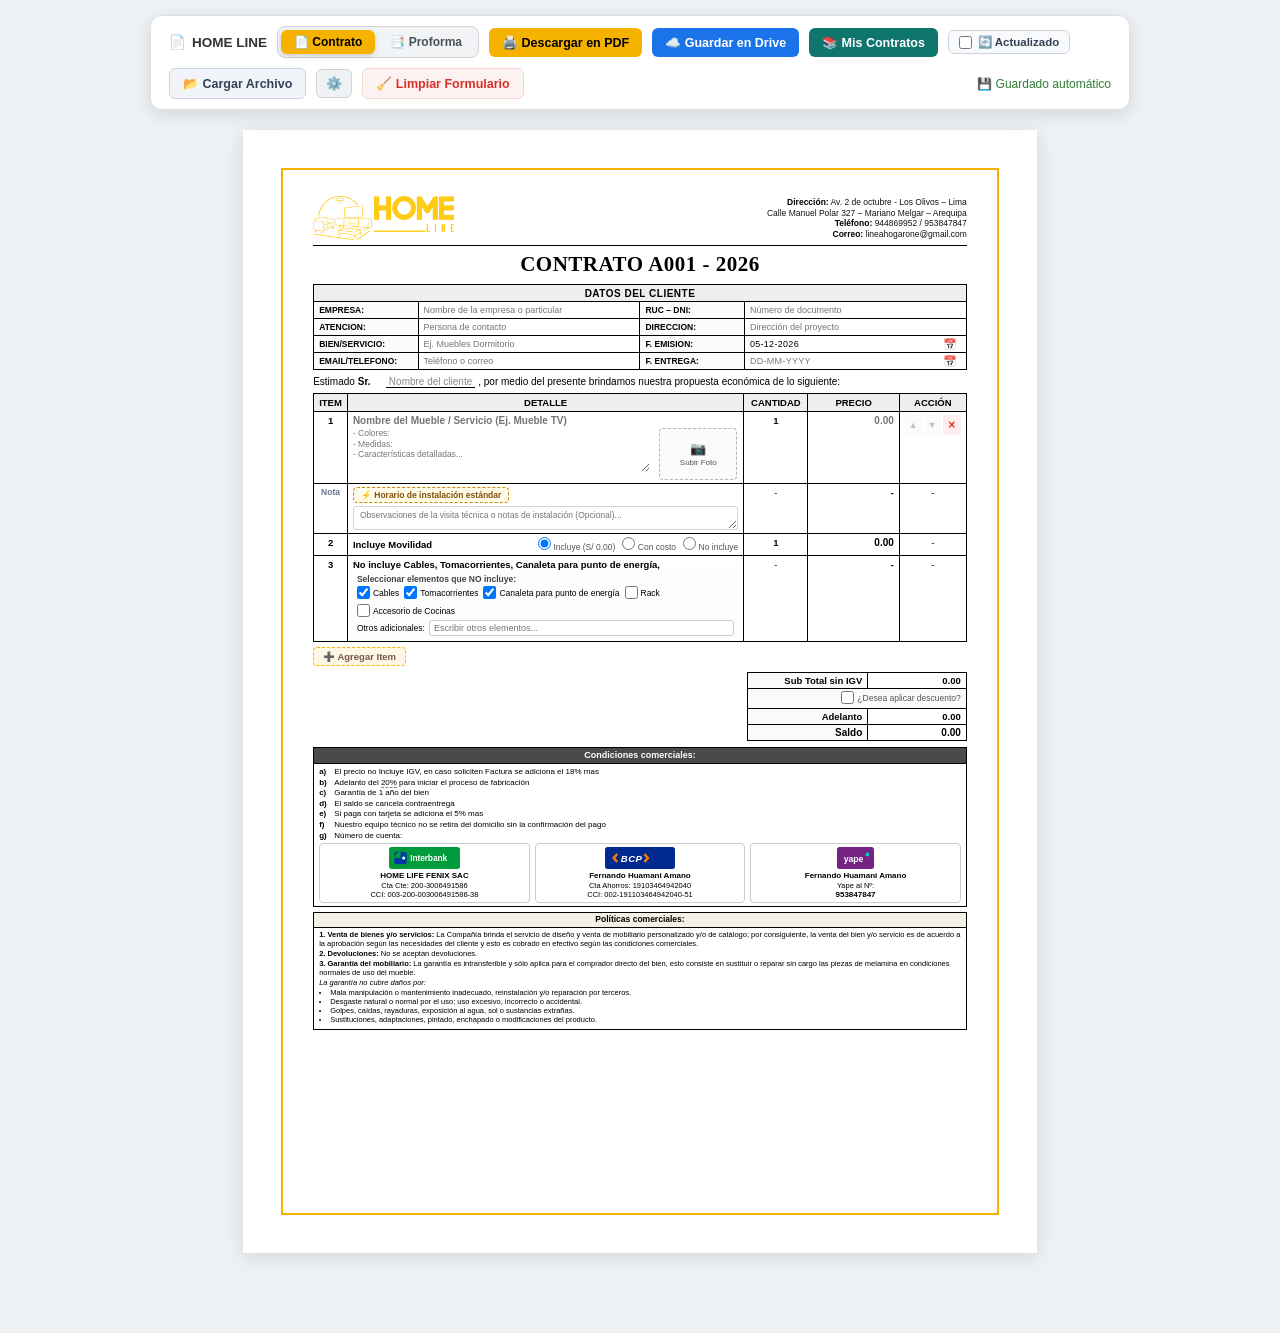
<file: index.html>
<!DOCTYPE html>
<html lang="es">
<head>
  <meta charset="UTF-8">
  <meta name="viewport" content="width=device-width, initial-scale=1.0">
  <meta name="format-detection" content="telephone=no, date=no, address=no, email=no">
  <meta http-equiv="Cache-Control" content="no-cache, no-store, must-revalidate">
  <meta http-equiv="Pragma" content="no-cache">
  <meta http-equiv="Expires" content="0">
  <title>Contrato / Proforma Comercial - HOME LINE</title>
  <link rel="stylesheet" href="styles.css?v=2.2">
</head>
<body>

  <!-- Marco amarillo que se imprime automáticamente en CADA hoja A4 a 1cm del borde -->
  <div class="print-page-border"></div>

  <!-- ==========================================================
       BARRA DE HERRAMIENTAS SUPERIOR FLOTANTE (NO SE IMPRIME)
       ========================================================== -->
  <header class="toolbar-container no-print">
    <div class="toolbar-title">
      <span>📄</span>
      <span>HOME LINE</span>
    </div>

    <!-- Selector Contrato vs Proforma -->
    <div class="segmented-selector" title="Selecciona si el documento es un Contrato numerado o una Proforma estándar">
      <button type="button" class="segment-btn active" id="btnTypeContrato">📄 Contrato</button>
      <button type="button" class="segment-btn" id="btnTypeProforma">📑 Proforma</button>
    </div>

    <!-- Botón Descargar en PDF Local -->
    <button type="button" class="btn-tool btn-primary" id="btnPrintPdf" title="Descargar o imprimir documento en PDF en tamaño A4">
      <span>🖨️ Descargar en PDF</span>
    </button>

    <!-- Botón Guardar en Google Drive de la Empresa -->
    <button type="button" class="btn-tool btn-cloud" id="btnSaveDrive" title="Guardar automáticamente el PDF en la cuenta de Google Drive de la empresa">
      <span>☁️ Guardar en Drive</span>
    </button>

    <!-- Botón Historial de Contratos en la Nube -->
    <button type="button" class="btn-tool btn-history" id="btnHistoryContracts" title="Ver y reabrir contratos guardados en Google Drive por todo el equipo">
      <span>📚 Mis Contratos</span>
    </button>

    <!-- Interruptor de Contrato Actualizado -->
    <label class="contract-updated-wrap" id="lblContractUpdated" title="Marca si este documento es una actualización o modificación de un contrato previo">
      <input type="checkbox" id="chkContractUpdated">
      <span>🔄 Actualizado</span>
    </label>

    <!-- Botón Cargar Archivo de Respaldo -->
    <button type="button" class="btn-tool" id="btnUploadContract" style="background: #f1f5f9; color: #334155; border: 1px solid #cbd5e1;" title="Cargar contrato desde archivo .json de tu computadora">
      <span>📂 Cargar Archivo</span>
    </button>
    <input type="file" id="inputUploadContract" accept=".json" style="display: none;">

    <!-- Configuración del Webhook de Drive -->
    <button type="button" class="btn-gear" id="btnConfigDrive" title="Configurar enlace de Google Drive">
      <span>⚙️</span>
    </button>

    <!-- Botón Limpiar Formulario -->
    <button type="button" class="btn-tool btn-danger" id="btnClearContract" title="Limpiar formulario para un nuevo documento">
      <span>🧹 Limpiar Formulario</span>
    </button>

    <div class="save-status" id="saveIndicator">
      <span>💾 Guardado automático</span>
    </div>
  </header>

  <!-- ==========================================================
       CONTENEDOR DEL DOCUMENTO (FLUJO NATURAL ESTILO WORD)
       ========================================================== -->
  <main class="contract-container">

    <article class="contract-page" id="printableContractArea">
      <div class="contract-frame">

        <!-- Tabla envolvente para que el encabezado se repita automáticamente en cada página impresa -->
        <table class="doc-page-wrapper">
          <thead>
            <tr>
              <th>
                <!-- Encabezado corporativo (Logo y Sedes Lima / Arequipa) -->
                <header class="page-header">
                  <div class="header-logo-container">
                    <img src="[data-uri]" alt="Home Line" class="header-logo-img">
                  </div>
                  <div class="header-contact">
                    <p><strong>Dirección:</strong> <a href="https://www.google.com/maps/search/?api=1&query=Av.+2+de+octubre+-+Los+Olivos+-+Lima" target="_blank" rel="noopener noreferrer" class="clean-link" title="Ver en Google Maps">Av. 2 de octubre - Los Olivos – Lima</a></p>
                    <p><a href="https://www.google.com/maps/search/?api=1&query=Calle+Manuel+Polar+327+-+Mariano+Melgar+-+Arequipa" target="_blank" rel="noopener noreferrer" class="clean-link" title="Ver en Google Maps">Calle Manuel Polar 327 – Mariano Melgar – Arequipa</a></p>
                    <p><strong>Teléfono:</strong> <a href="tel:944869952" class="clean-link" title="Llamar a este número">944869952</a> / <a href="tel:953847847" class="clean-link" title="Llamar a este número">953847847</a></p>
                    <p><strong>Correo:</strong> <a href="mailto:lineahogarone@gmail.com" class="clean-link" title="Enviar correo">lineahogarone@gmail.com</a></p>
                  </div>
                </header>
              </th>
            </tr>
          </thead>
          <tbody>
            <tr>
              <td>

                <!-- Título Principal (Times New Roman Bold) -->
                <section class="contract-title-wrap">
                  <input type="text" id="contractTitle" class="contract-title-input" value="CONTRATO A001 - 2026" placeholder="TÍTULO DEL DOCUMENTO">
                </section>

                <!-- Tabla Datos del Cliente -->
                <table class="client-data-table">
                  <thead>
                    <tr>
                      <th colspan="4">DATOS DEL CLIENTE</th>
                    </tr>
                  </thead>
                  <tbody>
                    <tr>
                      <td class="cell-lbl">EMPRESA:</td>
                      <td class="cell-val"><input type="text" id="clientCompany" class="client-input" placeholder="Nombre de la empresa o particular"></td>
                      <td class="cell-lbl">RUC – DNI:</td>
                      <td class="cell-val"><input type="text" id="clientDoc" class="client-input" placeholder="Número de documento"></td>
                    </tr>
                    <tr>
                      <td class="cell-lbl">ATENCION:</td>
                      <td class="cell-val"><input type="text" id="clientAttention" class="client-input" placeholder="Persona de contacto"></td>
                      <td class="cell-lbl">DIRECCION:</td>
                      <td class="cell-val"><input type="text" id="clientAddress" class="client-input" placeholder="Dirección del proyecto"></td>
                    </tr>
                    <tr>
                      <td class="cell-lbl">BIEN/SERVICIO:</td>
                      <td class="cell-val"><input type="text" id="clientService" class="client-input" placeholder="Ej. Muebles Dormitorio"></td>
                      <td class="cell-lbl">F. EMISION:</td>
                      <td class="cell-val">
                        <div class="date-field-container">
                          <input type="text" id="clientIssueDate" class="client-input date-mask-input" placeholder="DD-MM-YYYY" maxlength="10" title="Fecha de emisión en formato DD-MM-YYYY (ej. 03-08-2026)">
                          <input type="date" id="pickerIssueDate" class="date-picker-hidden" tabindex="-1">
                          <button type="button" class="btn-picker-trigger" id="btnPickIssueDate" title="Elegir fecha del calendario">📅</button>
                        </div>
                      </td>
                    </tr>
                    <tr>
                      <td class="cell-lbl">EMAIL/TELEFONO:</td>
                      <td class="cell-val"><input type="text" id="clientContact" class="client-input" placeholder="Teléfono o correo"></td>
                      <td class="cell-lbl">F. ENTREGA:</td>
                      <td class="cell-val">
                        <div class="date-field-container">
                          <input type="text" id="clientDeliveryDate" class="client-input date-mask-input" placeholder="DD-MM-YYYY" maxlength="10" title="Fecha de entrega en formato DD-MM-YYYY (ej. 03-08-2026)">
                          <input type="date" id="pickerDeliveryDate" class="date-picker-hidden" tabindex="-1">
                          <button type="button" class="btn-picker-trigger" id="btnPickDeliveryDate" title="Elegir fecha del calendario">📅</button>
                        </div>
                      </td>
                    </tr>
                  </tbody>
                </table>

                <!-- Saludo Inicial (Sin flecha en Sr. y espacio dependiente del nombre) -->
                <section class="greeting-section">
                  <span>Estimado</span>
                  <select id="greetingTitle" class="greeting-select">
                    <option value="Sr.">Sr.</option>
                    <option value="Sra.">Sra.</option>
                    <option value="Srta.">Srta.</option>
                    <option value="Sres.">Sres.</option>
                  </select>
                  <span id="greetingName" class="greeting-name-editable" contenteditable="true" role="textbox" data-placeholder="Nombre del cliente" title="Haz clic para escribir el nombre"></span>
                  <span class="greeting-text">, por medio del presente brindamos nuestra propuesta económica de lo siguiente:</span>
                </section>

                <!-- Tabla de Items (Encabezado Gris, Filas Blancas) -->
                <table class="items-table" id="itemsTable">
                  <thead>
                    <tr>
                      <th class="col-item">ITEM</th>
                      <th class="col-detalle">DETALLE</th>
                      <th class="col-cantidad">CANTIDAD</th>
                      <th class="col-precio">PRECIO</th>
                      <th class="col-actions no-print">ACCIÓN</th>
                    </tr>
                  </thead>
                  <tbody id="tbodyItems">
                    <!-- Items dinámicos con foto al costado derecho y botones subir/bajar -->
                  </tbody>

                  <!-- Filas Especiales Finales: Nota Técnica, Movilidad y No Incluye -->
                  <tbody id="tbodySpecialItems">
                    <!-- Fila de Anotaciones / Horario de Instalación (Sin número de item) -->
                    <tr id="rowNotaTecnica" class="row-nota-tecnica">
                      <td class="col-item col-item-nota" style="font-size: 8.5px; color: #64748b; font-weight: bold;">Nota</td>
                      <td class="col-detalle">
                        <div class="nota-tecnica-box">
                          <div class="nota-tecnica-toolbar no-print">
                            <button type="button" class="btn-insert-horario" id="btnInsertHorarioInstalacion" title="Insertar texto sugerido de horario de instalación">
                              ⚡ Horario de instalación estándar
                            </button>
                            <button type="button" class="btn-clear-nota" id="btnClearNotaTecnica" title="Borrar nota" style="display: none;">
                              ✕ Borrar nota
                            </button>
                          </div>
                          <textarea id="textNotaTecnica" class="input-nota-tecnica" placeholder="Observaciones de la visita técnica o notas de instalación (Opcional)..." rows="1"></textarea>
                        </div>
                      </td>
                      <td class="col-cantidad">-</td>
                      <td class="col-precio">-</td>
                      <td class="col-actions no-print">-</td>
                    </tr>

                    <!-- Penúltimo Item: Movilidad -->
                    <tr id="rowMovilidad">
                      <td class="col-item" id="numMovilidad">2</td>
                      <td class="col-detalle">
                        <div style="display: flex; align-items: center; justify-content: space-between; flex-wrap: wrap; gap: 4px;">
                          <strong id="labelMovilidad">Incluye Movilidad</strong>
                          <div class="no-print" style="font-size: 8.5px; color: #555;">
                            <label><input type="radio" name="optMovilidad" value="incluye" checked> Incluye (S/ 0.00)</label> &nbsp;
                            <label><input type="radio" name="optMovilidad" value="costo"> Con costo</label> &nbsp;
                            <label><input type="radio" name="optMovilidad" value="no_incluye"> No incluye</label>
                          </div>
                        </div>
                      </td>
                      <td class="col-cantidad">
                        <input type="text" id="qtyMovilidad" class="item-qty-input" value="1">
                      </td>
                      <td class="col-precio">
                        <input type="text" id="priceMovilidad" class="item-price-input" value="0.00">
                      </td>
                      <td class="col-actions no-print">-</td>
                    </tr>

                    <!-- Último Item: No Incluye -->
                    <tr id="rowNoIncluye">
                      <td class="col-item" id="numNoIncluye">3</td>
                      <td class="col-detalle">
                        <div>
                          <strong id="textNoIncluye">No incluye Cables, Tomacorrientes, Canaleta para punto de energía,</strong>
                          <div class="special-item-options no-print">
                            <div style="font-weight: bold; margin-bottom: 2px; color: #444;">Seleccionar elementos que NO incluye:</div>
                            <div class="checkbox-group">
                              <label class="checkbox-label"><input type="checkbox" class="chk-no-inc" value="Cables" checked> Cables</label>
                              <label class="checkbox-label"><input type="checkbox" class="chk-no-inc" value="Tomacorrientes" checked> Tomacorrientes</label>
                              <label class="checkbox-label"><input type="checkbox" class="chk-no-inc" value="Canaleta para punto de energía" checked> Canaleta para punto de energía</label>
                              <label class="checkbox-label"><input type="checkbox" class="chk-no-inc" value="Rack"> Rack</label>
                              <label class="checkbox-label"><input type="checkbox" class="chk-no-inc" value="Accesorio de Cocinas"> Accesorio de Cocinas</label>
                            </div>
                            <div style="margin-top: 3px; display: flex; align-items: center; gap: 4px;">
                              <span style="font-size: 8.5px;">Otros adicionales:</span>
                              <input type="text" id="inputNoIncluyeExtra" placeholder="Escribir otros elementos..." style="font-size: 9px; padding: 2px 4px; border: 1px solid #ccc; border-radius: 3px; flex: 1;">
                            </div>
                          </div>
                        </div>
                      </td>
                      <td class="col-cantidad">-</td>
                      <td class="col-precio">-</td>
                      <td class="col-actions no-print">-</td>
                    </tr>
                  </tbody>
                </table>

                <!-- Botón Agregar Item -->
                <div class="add-item-row no-print">
                  <button type="button" class="btn-add-item" id="btnAddItem">
                    <span>➕ Agregar Item</span>
                  </button>
                </div>

                <!-- Bloque de Totales y Liquidación (Resultados) -->
                <section class="totals-block-wrap">
                  <table class="totals-table">
                    <tbody>
                      <tr>
                        <td class="totals-lbl">Sub Total sin IGV</td>
                        <td class="totals-val" id="valSubtotal">0.00</td>
                      </tr>
                      <!-- Descuento (Opcional) -->
                      <tr id="rowDescuento" style="display: none;">
                        <td class="totals-lbl">
                          <span class="no-print discount-toggle-wrap">
                            <input type="checkbox" id="chkDescuento">
                          </span>
                          Descuento
                        </td>
                        <td class="totals-val">
                          <input type="text" id="inputDescuento" class="totals-input" placeholder="0.00">
                        </td>
                      </tr>
                      <!-- Control para activar descuento si está oculto -->
                      <tr class="no-print" id="rowToggleDescuento">
                        <td colspan="2" style="text-align: right; background: #fafafa; font-size: 9px; padding: 2px 5px;">
                          <label class="discount-toggle-wrap">
                            <input type="checkbox" id="chkEnableDiscount"> ¿Desea aplicar descuento?
                          </label>
                        </td>
                      </tr>
                      <!-- Total sin IGV (Solo aparece si hay descuento) -->
                      <tr id="rowTotalSinIgv" style="display: none;">
                        <td class="totals-lbl" style="text-decoration: underline;">Total sin IGV</td>
                        <td class="totals-val" id="valTotalSinIgv">0.00</td>
                      </tr>
                      <!-- Adelanto -->
                      <tr>
                        <td class="totals-lbl">Adelanto</td>
                        <td class="totals-val">
                          <input type="text" id="inputAdelanto" class="totals-input" placeholder="0.00">
                        </td>
                      </tr>
                      <!-- Saldo -->
                      <tr>
                        <td class="totals-lbl" style="font-size: 10px;">Saldo</td>
                        <td class="totals-val" id="valSaldo" style="font-size: 10px;">0.00</td>
                      </tr>
                    </tbody>
                  </table>
                </section>

                <!-- Cuadro ENTERO de Condiciones Comerciales (Evita cortes) -->
                <section class="box-condiciones">
                  <div class="box-header-dark">Condiciones comerciales:</div>
                  <div class="condiciones-body">
                    <ul class="condiciones-list">
                      <li>
                        <span class="condicion-letra">a)</span>
                        <span class="condicion-text">El precio no Incluye IGV, en caso soliciten Factura se adiciona el 18% mas</span>
                      </li>
                      <li>
                        <span class="condicion-letra">b)</span>
                        <span class="condicion-text">
                          Adelanto del <span contenteditable="true" id="condAdelantoPct" class="condicion-editable" title="Click para editar porcentaje">20%</span> para iniciar el proceso de fabricación
                        </span>
                      </li>
                      <li>
                        <span class="condicion-letra">c)</span>
                        <span class="condicion-text">Garantía de 1 año del bien</span>
                      </li>
                      <li>
                        <span class="condicion-letra">d)</span>
                        <span class="condicion-text">El saldo se cancela contraentrega</span>
                      </li>
                      <li>
                        <span class="condicion-letra">e)</span>
                        <span class="condicion-text">Si paga con tarjeta se adiciona el 5% mas</span>
                      </li>
                      <li>
                        <span class="condicion-letra">f)</span>
                        <span class="condicion-text">Nuestro equipo técnico no se retira del domicilio sin la confirmación del pago</span>
                      </li>
                      <li>
                        <span class="condicion-letra">g)</span>
                        <span class="condicion-text">Número de cuenta:</span>
                      </li>
                    </ul>

                    <!-- 3 Columnas de Bancos -->
                    <div class="banks-three-columns">
                      <!-- Interbank -->
                      <div class="bank-col-card">
                        <img src="[data-uri]" alt="Interbank" class="bank-col-logo">
                        <div class="bank-col-info">
                          <strong>HOME LIFE FENIX SAC</strong>
                          <div>Cta Cte: 200-3006491586</div>
                          <div>CCI: 003-200-003006491586-38</div>
                        </div>
                      </div>

                      <!-- BCP -->
                      <div class="bank-col-card">
                        <img src="[data-uri]" alt="BCP" class="bank-col-logo">
                        <div class="bank-col-info">
                          <strong>Fernando Huamani Amano</strong>
                          <div>Cta Ahorros: 19103464942040</div>
                          <div>CCI: 002-191103464942040-51</div>
                        </div>
                      </div>

                      <!-- Yape -->
                      <div class="bank-col-card">
                        <img src="[data-uri]" alt="Yape" class="bank-col-logo">
                        <div class="bank-col-info">
                          <strong>Fernando Huamani Amano</strong>
                          <div>Yape al Nº: <strong>953847847</strong></div>
                        </div>
                      </div>
                    </div>
                  </div>
                </section>

                <!-- Cuadro ENTERO de Políticas Comerciales (Evita cortes) -->
                <section class="box-politicas">
                  <div class="box-header-light">Políticas comerciales:</div>
                  <div class="politicas-body">
                    <p><strong>1. Venta de bienes y/o servicios:</strong> La Compañía brinda el servicio de diseño y venta de mobiliario personalizado y/o de catálogo; por consiguiente, la venta del bien y/o servicio es de acuerdo a la aprobación según las necesidades del cliente y esto es cobrado en efectivo según las condiciones comerciales.</p>
                    <p><strong>2. Devoluciones:</strong> No se aceptan devoluciones.</p>
                    <p><strong>3. Garantía del mobiliario:</strong> La garantía es intransferible y sólo aplica para el comprador directo del bien, esto consiste en sustituir o reparar sin cargo las piezas de melamina en condiciones normales de uso del mueble.</p>
                    <p><em>La garantía no cubre daños por:</em></p>
                    <ul>
                      <li>Mala manipulación o mantenimiento inadecuado, reinstalación y/o reparación por terceros.</li>
                      <li>Desgaste natural o normal por el uso; uso excesivo, incorrecto o accidental.</li>
                      <li>Golpes, caídas, rayaduras, exposición al agua, sol o sustancias extrañas.</li>
                      <li>Sustituciones, adaptaciones, pintado, enchapado o modificaciones del producto.</li>
                    </ul>
                  </div>
                </section>

              </td>
            </tr>
          </tbody>
        </table>

      </div><!-- /.contract-frame -->
    </article>

  </main>

  <!-- Formulario e iframe oculto para envío seguro a Google Apps Script sin bloqueo de CORS -->
  <iframe name="drive_upload_iframe" id="drive_upload_iframe" style="display:none; width:0; height:0; border:none;"></iframe>
  <form id="drive_upload_form" method="POST" target="drive_upload_iframe" style="display:none;">
    <input type="hidden" name="data" id="drive_upload_data">
  </form>

  <!-- ==========================================================
       MODAL DE CONFIGURACIÓN DE GOOGLE DRIVE (NO SE IMPRIME)
       ========================================================== -->
  <div class="modal-overlay no-print" id="driveModal">
    <div class="modal-box">
      <div class="modal-header">
        <div class="modal-title">
          <span>☁️</span>
          <span>Configuración de Google Drive (Empresa)</span>
        </div>
        <button type="button" class="btn-close-modal" id="btnCloseDriveModal">&times;</button>
      </div>

      <div class="modal-content-body">
        <p style="margin-bottom: 12px;">Para que cualquier colaborador pueda guardar automáticamente el PDF en el Google Drive de la empresa con un solo clic, se conecta a tu cuenta mediante un script gratuito de Google Apps Script.</p>

        <div class="modal-step">
          <div class="modal-step-title">Paso 1: Abrir Google Apps Script</div>
          <p>Entra a <a href="https://script.google.com" target="_blank" style="color: #1a73e8; font-weight: bold; text-decoration: underline;">script.google.com</a> con la cuenta de Google de la empresa (ej. <em>lineahogarone@gmail.com</em>) y haz clic en <strong>+ Nuevo proyecto</strong>.</p>
        </div>

        <div class="modal-step">
          <div class="modal-step-title">Paso 2: Pegar el código del receptor</div>
          <p>Borra todo lo que esté en el editor y pega el código del archivo <code style="background: #e2e8f0; padding: 2px 5px; border-radius: 4px;">google_apps_script.js</code>.</p>
        </div>

        <div class="modal-step">
          <div class="modal-step-title">Paso 3: Publicar como Aplicación Web</div>
          <p>Haz clic en el botón azul superior derecho <strong>Implementar > Nueva implementación</strong>:</p>
          <ul style="padding-left: 18px; margin-top: 4px; font-size: 11px;">
            <li>Tipo: Selecciona <strong>Aplicación web</strong> (ícono de engranaje ⚙️).</li>
            <li>Ejecutar como: <strong>Yo (tu cuenta)</strong>.</li>
            <li>Quién tiene acceso: <strong>Cualquiera</strong> (esencial para que el equipo guarde sin pedir inicios de sesión).</li>
            <li>Haz clic en <strong>Implementar</strong> y autoriza los permisos de Google.</li>
          </ul>
        </div>

        <div style="background: #fffbeb; border: 1px solid #fde68a; border-radius: 6px; padding: 8px 10px; margin: 10px 0; font-size: 11px; color: #92400e;">
          ⚠️ <strong>Atención con la URL:</strong> No copies el enlace del navegador que termina en <code>/edit</code>. Debes copiar la <strong>URL de la aplicación web</strong> que te da Google al implementar, la cual termina en <strong><code>/exec</code></strong>.
        </div>

        <div class="modal-input-group">
          <label class="modal-input-label" for="inputDriveWebhookUrl">URL de la Aplicación Web de Google Apps Script (termina en /exec):</label>
          <input type="url" id="inputDriveWebhookUrl" class="modal-input-text" placeholder="https://script.google.com/macros/s/.../exec">
        </div>

        <div style="margin-top: 6px; display: flex; align-items: center; justify-content: space-between;">
          <button type="button" class="btn-tool" id="btnTestDriveConnection" style="background: #f1f5f9; color: #334155; border: 1px solid #cbd5e1; font-size: 11px; padding: 4px 10px;">
            🧪 Probar Conexión
          </button>
          <span id="testConnectionStatus" style="font-size: 11px; font-weight: bold;"></span>
        </div>


      </div>

      <div class="modal-actions">
        <button type="button" class="btn-tool btn-danger" id="btnCancelDriveModal">Cancelar</button>
        <button type="button" class="btn-tool btn-cloud" id="btnSaveDriveConfig">💾 Guardar Configuración</button>
      </div>
    </div>
  </div>

  <!-- ==========================================================
       MODAL DE HISTORIAL DE CONTRATOS EN LA NUBE (NO SE IMPRIME)
       ========================================================== -->
  <div class="modal-overlay no-print" id="historyModal" style="display: none;">
    <div class="modal-box modal-box-large">
      <div class="modal-header">
        <div class="modal-title">
          <span>📚</span>
          <span>Historial de Contratos (Google Drive Empresa)</span>
        </div>
        <button type="button" class="btn-close-modal" id="btnCloseHistoryModal">&times;</button>
      </div>

      <div class="modal-content-body">
        <!-- Banner informativo con los números más altos de Lima y Arequipa -->
        <div class="highest-numbers-banner">
          <div class="highest-stat-card card-lima">
            <div class="stat-card-header">
              <span class="city-dot dot-lima"></span>
              <strong>CONTRATOS LIMA (L)</strong>
            </div>
            <div class="stat-row">
              <span class="stat-lbl">Último más alto:</span>
              <strong class="stat-val text-lima" id="highestLimaCode">Cargando...</strong>
            </div>
            <div class="stat-row highlight-next">
              <span class="stat-lbl">👉 Siguiente:</span>
              <button type="button" class="btn-use-correlative" id="btnUseNextLima" title="Clic para asignar este número al contrato actual">
                <strong id="nextLimaCode">L...</strong>
                <span class="badge-use">Usar</span>
              </button>
            </div>
          </div>

          <div class="highest-stat-card card-arequipa">
            <div class="stat-card-header">
              <span class="city-dot dot-arequipa"></span>
              <strong>CONTRATOS AREQUIPA (A)</strong>
            </div>
            <div class="stat-row">
              <span class="stat-lbl">Último más alto:</span>
              <strong class="stat-val text-arequipa" id="highestAreqCode">Cargando...</strong>
            </div>
            <div class="stat-row highlight-next">
              <span class="stat-lbl">👉 Siguiente:</span>
              <button type="button" class="btn-use-correlative" id="btnUseNextAreq" title="Clic para asignar este número al contrato actual">
                <strong id="nextAreqCode">A...</strong>
                <span class="badge-use">Usar</span>
              </button>
            </div>
          </div>
        </div>

        <div class="history-search-bar">
          <input type="text" id="inputSearchHistory" class="history-search-input" placeholder="🔍 Buscar por código (ej. L126, A156), cliente o fecha...">
          <button type="button" class="btn-tool" id="btnRefreshHistory" style="background: #f1f5f9; color: #334155; border: 1px solid #cbd5e1; font-size: 11.5px;">
            🔄 Refrescar
          </button>
          <button type="button" class="btn-tool btn-danger" id="btnClearHistoryData" style="font-size: 11px; padding: 6px 10px;" title="Vaciar historial de contratos">
            🗑️ Vaciar
          </button>
        </div>

        <!-- Filtros de categoría: Todos, Lima, Arequipa, Proformas -->
        <div class="history-filter-tabs" id="historyFilterTabs">
          <button type="button" class="history-filter-btn active" data-filter="all" id="filterTabAll">
            📋 Todos <span class="filter-count" id="countFilterAll"></span>
          </button>
          <button type="button" class="history-filter-btn btn-tab-lima" data-filter="lima" id="filterTabLima">
            🟡 Lima (L) <span class="filter-count" id="countFilterLima"></span>
          </button>
          <button type="button" class="history-filter-btn btn-tab-arequipa" data-filter="arequipa" id="filterTabAreq">
            🔵 Arequipa (A) <span class="filter-count" id="countFilterAreq"></span>
          </button>
          <button type="button" class="history-filter-btn btn-tab-proforma" data-filter="proforma" id="filterTabProf">
            🟣 Proformas <span class="filter-count" id="countFilterProf"></span>
          </button>
        </div>

        <div class="history-list-container" id="historyListContainer">
          <div class="history-empty-msg" id="historyLoadingMsg">
            ⏳ Conectando con Google Drive y cargando contratos...
          </div>
        </div>
      </div>

      <div class="modal-actions" style="justify-content: space-between; align-items: center;">
        <span style="font-size: 11.5px; color: #64748b;" id="historyCounterText">0 contratos encontrados</span>
        <button type="button" class="btn-tool btn-danger" id="btnCloseHistoryModalBtn">Cerrar</button>
      </div>
    </div>
  </div>

  <script src="script.js?v=2.2"></script>
</body>
</html>
</file>
<file: styles.css>
/* ==========================================================================
   ESTILOS - CONTRATOS Y PROFORMAS COMERCIALES HOME LINE (V4 + GOOGLE DRIVE)
   Tipografía general: Arial
   Tipografía del título: Times New Roman Bold
   Paleta: Amarillo (#f5b300), Blanco, Negro, Gris (#eeeeee, #4a4a4a)
   Botón Cloud Google Drive y Modal de Configuración
   ========================================================================== */

:root {
  --primary-yellow: #f5b300;
  --dark-yellow: #d49b00;
  --dark-gray: #333333;
  --header-gray: #4a4a4a;
  --table-header-gray: #eeeeee;
  --light-gray: #f8f9fa;
  --border-black: #000000;
  --bg-app: #eef2f5;
  --card-bg: #ffffff;
  --drive-blue: #1a73e8;
}

* {
  box-sizing: border-box;
  margin: 0;
  padding: 0;
  font-family: Arial, Helvetica, sans-serif;
}

body {
  background-color: var(--bg-app);
  color: var(--border-black);
  padding: 15px 10px 80px 10px;
  display: flex;
  flex-direction: column;
  align-items: center;
  min-height: 100vh;
}

/* ==========================================================================
   BARRA DE HERRAMIENTAS SUPERIOR FLOTANTE
   ========================================================================== */
.toolbar-container {
  position: sticky;
  top: 10px;
  z-index: 1000;
  background: rgba(255, 255, 255, 0.96);
  backdrop-filter: blur(8px);
  border: 1px solid #dcdfe6;
  box-shadow: 0 4px 18px rgba(0, 0, 0, 0.12);
  border-radius: 12px;
  padding: 10px 18px;
  display: flex;
  align-items: center;
  flex-wrap: wrap;
  gap: 10px;
  margin-bottom: 20px;
  max-width: 980px;
  width: 96%;
}

.toolbar-title {
  font-weight: bold;
  font-size: 13.5px;
  color: #333;
  display: flex;
  align-items: center;
  gap: 6px;
}

/* Selector Contrato vs Proforma */
.segmented-selector {
  display: inline-flex;
  background: #f1f3f5;
  padding: 3px;
  border-radius: 8px;
  border: 1px solid #ced4da;
  gap: 2px;
}

.segment-btn {
  border: none;
  background: transparent;
  padding: 5px 13px;
  border-radius: 6px;
  font-size: 12px;
  font-weight: bold;
  cursor: pointer;
  color: #495057;
  transition: all 0.2s ease;
}

.segment-btn.active {
  background: var(--primary-yellow);
  color: #000000;
  box-shadow: 0 2px 5px rgba(0,0,0,0.15);
}

.btn-tool {
  display: inline-flex;
  align-items: center;
  gap: 6px;
  padding: 7px 13px;
  border-radius: 6px;
  font-size: 12.5px;
  font-weight: bold;
  cursor: pointer;
  border: none;
  transition: all 0.2s ease;
}

.btn-primary {
  background: var(--primary-yellow);
  color: #000000;
}
.btn-primary:hover {
  background: var(--dark-yellow);
  transform: translateY(-1px);
}

/* Botón Google Drive */
.btn-cloud {
  background: var(--drive-blue);
  color: #ffffff;
}
.btn-cloud:hover {
  background: #1557b0;
  transform: translateY(-1px);
}

.btn-gear {
  background: #eef2f5;
  color: #555;
  border: 1px solid #ced4da;
  padding: 6px 9px;
  border-radius: 6px;
  cursor: pointer;
  font-size: 13px;
}
.btn-gear:hover {
  background: #dfe3e8;
  color: #000;
}

.btn-danger {
  background: #fdf2f2;
  color: #d93025;
  border: 1px solid #fad2cf;
}
.btn-danger:hover {
  background: #fee;
  border-color: #d93025;
}

.save-status {
  font-size: 12px;
  color: #2e7d32;
  font-weight: 500;
  margin-left: auto;
  display: flex;
  align-items: center;
  gap: 4px;
}

/* ==========================================================================
   HOJA A4 DEL CONTRATO (FLUJO NATURAL ESTILO WORD)
   ========================================================================== */
.contract-container {
  width: 100%;
  max-width: 210mm;
  display: flex;
  flex-direction: column;
  align-items: center;
}

.contract-page {
  background: #ffffff;
  width: 210mm;
  min-height: 297mm;
  padding: 10mm; /* 1cm adentro del borde de la hoja */
  box-shadow: 0 4px 20px rgba(0, 0, 0, 0.12);
  box-sizing: border-box;
  position: relative;
  display: flex;
  flex-direction: column;
}

/* Marco interior amarillo (1cm adentro de la hoja) */
.contract-frame {
  border: 2.5px solid var(--primary-yellow);
  padding: 7mm 8mm;
  min-height: calc(297mm - 20mm);
  box-sizing: border-box;
  display: flex;
  flex-direction: column;
  background: #ffffff;
}

/* ==========================================================================
   TABLA ENVOLVENTE PARA IMPRESIÓN (ENCABEZADO REPETIDO AUTOMÁTICO)
   ========================================================================== */
.doc-page-wrapper {
  width: 100%;
  border-collapse: collapse;
}

.doc-page-wrapper > thead > tr > th {
  padding: 0;
  border: none;
  font-weight: normal;
  text-align: left;
}

.doc-page-wrapper > tbody > tr > td {
  padding: 0;
  border: none;
  vertical-align: top;
}

/* ==========================================================================
   ENCABEZADO DE LA EMPRESA
   ========================================================================== */
.page-header {
  display: flex;
  justify-content: space-between;
  align-items: center;
  border-bottom: 1.5px solid var(--border-black);
  padding-bottom: 5px;
  margin-bottom: 6px;
  width: 100%;
}

.header-logo-container {
  display: flex;
  align-items: center;
}

.header-logo-img {
  height: 44px;
  width: auto;
  object-fit: contain;
}

.header-contact {
  text-align: right;
  font-size: 8.5px;
  line-height: 1.25;
  color: #111111;
}

.header-contact strong {
  color: #000000;
}

.header-contact a,
.clean-link {
  color: inherit !important;
  text-decoration: none !important;
  -webkit-text-decoration: none !important;
  -webkit-text-decoration-line: none !important;
  text-decoration-line: none !important;
  border-bottom: none !important;
  outline: none !important;
  border: none !important;
  background: transparent !important;
  cursor: pointer;
}

.header-contact a:hover,
.clean-link:hover {
  color: inherit !important;
  text-decoration: none !important;
  border-bottom: none !important;
}

/* Campos de fecha con formato DD-MM-YYYY y selector */
.date-field-container {
  display: flex;
  align-items: center;
  position: relative;
  width: 100%;
}

.date-mask-input {
  flex: 1;
  font-variant-numeric: tabular-nums;
  letter-spacing: 0.3px;
}

.date-picker-hidden {
  position: absolute;
  opacity: 0;
  width: 0;
  height: 0;
  pointer-events: none;
  border: none;
  margin: 0;
  padding: 0;
}

.btn-picker-trigger {
  background: none;
  border: none;
  cursor: pointer;
  padding: 0 4px;
  font-size: 11px;
  color: #64748b;
  line-height: 1;
  display: flex;
  align-items: center;
  justify-content: center;
  transition: transform 0.15s ease, color 0.15s ease;
}

.btn-picker-trigger:hover {
  color: #0f766e;
  transform: scale(1.15);
}

/* ==========================================================================
   TÍTULO PRINCIPAL (TIMES NEW ROMAN BOLD)
   ========================================================================== */
.contract-title-wrap {
  text-align: center;
  margin-bottom: 6px;
}

.contract-title-input {
  width: 100%;
  text-align: center;
  font-family: "Times New Roman", Times, serif !important;
  font-size: 21px;
  font-weight: bold;
  text-transform: uppercase;
  border: none;
  background: transparent;
  outline: none;
  color: #000000;
  border-bottom: 1.5px dashed transparent;
  transition: border 0.2s;
  letter-spacing: 0.5px;
}

.contract-title-input:hover,
.contract-title-input:focus {
  border-bottom: 1.5px dashed var(--primary-yellow);
  background: #fffdf5;
}

/* ==========================================================================
   CUADRO DATOS DEL CLIENTE
   ========================================================================== */
.client-data-table {
  width: 100%;
  border-collapse: collapse;
  border: 1.5px solid var(--border-black);
  margin-bottom: 6px;
  font-size: 9px;
}

.client-data-table th {
  background: var(--table-header-gray);
  color: #000000;
  text-align: center;
  font-size: 10px;
  font-weight: bold;
  padding: 2.5px 6px;
  border: 1px solid var(--border-black);
  letter-spacing: 0.5px;
}

.client-data-table td {
  border: 1px solid var(--border-black);
  padding: 2px 5px;
  vertical-align: middle;
}

.client-data-table .cell-lbl {
  font-weight: bold;
  width: 16%;
  background: #fbfbfb;
  font-size: 8.5px;
}

.client-data-table .cell-val {
  width: 34%;
}

.client-input {
  width: 100%;
  border: none;
  outline: none;
  background: transparent;
  font-size: 9px;
  color: #000000;
  padding: 1px 0;
}

.client-input:focus {
  background: #fffdf5;
}

.client-input[type="date"] {
  cursor: pointer;
  font-size: 9px;
}

/* ==========================================================================
   SALUDO INICIAL (SIN FLECHA EN SR. Y ESPACIO ADAPTABLE AL NOMBRE)
   ========================================================================== */
.greeting-section {
  display: flex;
  align-items: baseline;
  flex-wrap: wrap;
  gap: 3px;
  margin: 3px 0 5px 0;
  font-size: 10px;
}

/* Select de tratamiento SIN flecha */
.greeting-select {
  appearance: none;
  -webkit-appearance: none;
  -moz-appearance: none;
  background: transparent !important;
  border: none !important;
  font-size: 10px;
  font-weight: bold;
  color: #000000;
  cursor: pointer;
  outline: none;
  padding: 0;
  margin: 0;
  display: inline-block;
  vertical-align: baseline;
  width: auto;
}

.greeting-select::-ms-expand {
  display: none;
}

/* Nombre del cliente editable con ancho adaptado al texto */
.greeting-name-editable {
  display: inline-block;
  min-width: 60px;
  border-bottom: 1px solid #000000;
  outline: none;
  font-size: 10px;
  font-weight: bold;
  color: #000000;
  padding: 0 3px;
  vertical-align: baseline;
  transition: all 0.2s;
}

.greeting-name-editable:empty:before {
  content: attr(data-placeholder);
  color: #888;
  font-weight: normal;
}

.greeting-name-editable:focus {
  background: #fffdf5;
  border-bottom: 1.5px solid var(--primary-yellow);
}

.greeting-text {
  font-size: 10px;
}

/* ==========================================================================
   TABLA DE ITEMS (ENCABEZADO GRIS, CUERPO BLANCO)
   ========================================================================== */
.items-table {
  width: 100%;
  border-collapse: collapse;
  border: 1.5px solid var(--border-black);
  font-size: 9.5px;
  margin-bottom: 4px;
}

.items-table th {
  background: var(--table-header-gray);
  color: #000000;
  border: 1.5px solid var(--border-black);
  padding: 3px 5px;
  font-weight: bold;
  font-size: 9.5px;
  text-align: center;
}

.items-table td {
  background: #ffffff;
  border: 1px solid var(--border-black);
  padding: 3px 5px;
  vertical-align: top;
}

.col-item {
  width: 5%;
  text-align: center;
  font-weight: bold;
}

.col-detalle {
  width: 69%;
}

.col-cantidad {
  width: 10%;
  text-align: center;
}

.col-precio {
  width: 16%;
  text-align: right;
  font-weight: bold;
}

.col-actions {
  width: 55px;
  text-align: center;
}

/* ==========================================================================
   DESCRIPCIÓN + IMAGEN AL COSTADO DERECHO
   ========================================================================== */
.item-title-input {
  width: 100%;
  font-weight: bold;
  font-size: 10px;
  border: none;
  outline: none;
  background: transparent;
  margin-bottom: 2px;
  color: #000;
}
.item-title-input:focus {
  background: #fffdf5;
}

.item-desc-and-img-row {
  display: flex;
  gap: 8px;
  align-items: flex-start;
  width: 100%;
}

.item-desc-textarea {
  flex: 1;
  min-width: 0;
  min-height: 42px;
  font-size: 8.5px;
  line-height: 1.25;
  border: none;
  outline: none;
  background: transparent;
  resize: vertical;
  color: #111;
  white-space: pre-wrap;
}
.item-desc-textarea:focus {
  background: #fffdf5;
}

/* Columna de imagen al costado derecho */
.item-img-col {
  width: 80px;
  flex-shrink: 0;
  display: flex;
  flex-direction: column;
  align-items: center;
  justify-content: center;
}

.btn-upload-img-side {
  width: 78px;
  height: 52px;
  border: 1.5px dashed #adb5bd;
  border-radius: 4px;
  display: flex;
  flex-direction: column;
  align-items: center;
  justify-content: center;
  cursor: pointer;
  background: #fbfbfb;
  color: #555;
  font-size: 8px;
  gap: 2px;
  transition: all 0.2s;
  text-align: center;
  padding: 2px;
}
.btn-upload-img-side:hover {
  background: #fffdf5;
  border-color: var(--primary-yellow);
  color: #000;
}

.item-img-card {
  position: relative;
  display: inline-flex;
}

.item-side-img {
  width: 78px;
  height: 54px;
  object-fit: cover;
  border-radius: 4px;
  border: 1px solid #bbb;
  box-shadow: 0 1px 3px rgba(0,0,0,0.12);
}

.btn-del-img-badge {
  position: absolute;
  top: -6px;
  right: -6px;
  background: #d93025;
  color: #ffffff;
  border: none;
  border-radius: 50%;
  width: 16px;
  height: 16px;
  font-size: 11px;
  line-height: 1;
  cursor: pointer;
  display: flex;
  align-items: center;
  justify-content: center;
  box-shadow: 0 1px 3px rgba(0,0,0,0.3);
}
.btn-del-img-badge:hover {
  background: #b3140a;
}

.item-qty-input {
  width: 100%;
  text-align: center;
  border: none;
  outline: none;
  background: transparent;
  font-size: 9.5px;
  font-weight: bold;
}

.item-price-input {
  width: 100%;
  text-align: right;
  border: none;
  outline: none;
  background: transparent;
  font-size: 10px;
  font-weight: bold;
}

.item-qty-input:focus,
.item-price-input:focus {
  background: #fffdf5;
}

/* ==========================================================================
   BOTONES DE ACCIÓN: SUBIR (▲), BAJAR (▼) Y ELIMINAR (×)
   ========================================================================== */
.row-actions-group {
  display: flex;
  align-items: center;
  justify-content: center;
  gap: 2px;
}

.btn-reorder {
  border: none;
  background: #f1f3f5;
  color: #333;
  width: 17px;
  height: 20px;
  border-radius: 3px;
  cursor: pointer;
  font-size: 9px;
  display: inline-flex;
  align-items: center;
  justify-content: center;
  transition: all 0.15s;
}
.btn-reorder:hover:not(:disabled) {
  background: #e2e6ea;
  color: #000;
}
.btn-reorder:disabled {
  opacity: 0.3;
  cursor: not-allowed;
}

.btn-mini-del {
  color: #d93025;
  background: #fee;
  border: none;
  border-radius: 3px;
  width: 18px;
  height: 20px;
  cursor: pointer;
  font-size: 12px;
  font-weight: bold;
  display: inline-flex;
  align-items: center;
  justify-content: center;
}
.btn-mini-del:hover {
  background: #fdd;
}

.add-item-row {
  margin: 4px 0 6px 0;
}

.btn-add-item {
  display: inline-flex;
  align-items: center;
  gap: 4px;
  background: #fdf8e6;
  color: #795548;
  border: 1px dashed var(--primary-yellow);
  padding: 3px 9px;
  border-radius: 4px;
  font-size: 9.5px;
  font-weight: bold;
  cursor: pointer;
}
.btn-add-item:hover {
  background: #faecc2;
}

/* ==========================================================================
   NOTA TÉCNICA / HORARIO DE INSTALACIÓN (FILA SIN NÚMERO)
   ========================================================================== */
.row-nota-tecnica {
  background: #ffffff;
}

.nota-tecnica-box {
  display: flex;
  flex-direction: column;
  gap: 3px;
  width: 100%;
}

.nota-tecnica-toolbar {
  display: flex;
  align-items: center;
  gap: 6px;
}

.btn-insert-horario {
  background: #fefce8;
  color: #854d0e;
  border: 1px dashed #ca8a04;
  border-radius: 4px;
  font-size: 8.5px;
  font-weight: bold;
  padding: 2px 7px;
  cursor: pointer;
  display: inline-flex;
  align-items: center;
  gap: 3px;
  transition: all 0.15s ease;
}
.btn-insert-horario:hover {
  background: #fef08a;
  border-color: #a16207;
  color: #713f12;
}

.btn-clear-nota {
  background: transparent;
  color: #dc2626;
  border: 1px solid #fca5a5;
  border-radius: 4px;
  font-size: 8px;
  font-weight: 600;
  padding: 1px 5px;
  cursor: pointer;
  transition: all 0.15s ease;
}
.btn-clear-nota:hover {
  background: #fee2e2;
}

.input-nota-tecnica {
  width: 100%;
  border: 1px solid #cbd5e1;
  border-radius: 3px;
  padding: 3px 6px;
  font-size: 8.5px;
  line-height: 1.35;
  color: #1e293b;
  font-family: Arial, Helvetica, sans-serif;
  resize: vertical;
  min-height: 24px;
  box-sizing: border-box;
  background: #ffffff;
}
.input-nota-tecnica:focus {
  outline: none;
  border-color: #f5b300;
  background: #fffdf5;
}

/* ==========================================================================
   MOVILIDAD Y NO INCLUYE (FILAS ESPECIALES FINALES)
   ========================================================================== */
.special-item-options {
  background: #fdfdfd;
  padding: 2px 4px;
  border-radius: 3px;
  margin-top: 2px;
  font-size: 8.5px;
}

.checkbox-group {
  display: flex;
  flex-wrap: wrap;
  gap: 5px;
  margin-top: 2px;
}

.checkbox-label {
  display: inline-flex;
  align-items: center;
  gap: 3px;
  font-size: 8.5px;
  cursor: pointer;
}

/* ==========================================================================
   BLOQUE DE TOTALES Y LIQUIDACIÓN
   ========================================================================== */
.totals-block-wrap {
  display: flex;
  justify-content: flex-end;
  margin: 4px 0 6px 0;
  break-inside: avoid;
  page-break-inside: avoid;
}

.totals-table {
  border-collapse: collapse;
  border: 1.5px solid var(--border-black);
  font-size: 9.5px;
  width: 220px;
}

.totals-table td {
  border: 1px solid var(--border-black);
  padding: 2px 5px;
}

.totals-lbl {
  text-align: right;
  font-weight: bold;
  background: #fafafa;
  width: 55%;
}

.totals-val {
  text-align: right;
  font-weight: bold;
  width: 45%;
}

.totals-input {
  width: 100%;
  text-align: right;
  font-size: 9.5px;
  font-weight: bold;
  border: none;
  outline: none;
  background: transparent;
}
.totals-input:focus {
  background: #fffdf5;
}

.discount-toggle-wrap {
  display: inline-flex;
  align-items: center;
  gap: 3px;
  font-size: 8.5px;
  color: #555;
  cursor: pointer;
}

/* ==========================================================================
   CONDICIONES COMERCIALES (CON BANCOS EN 3 COLUMNAS)
   ========================================================================== */
.box-condiciones {
  border: 1.5px solid var(--border-black);
  margin-bottom: 5px;
  font-size: 8px;
  line-height: 1.2;
  break-inside: avoid;
  page-break-inside: avoid;
}

.box-header-dark {
  background: var(--header-gray);
  color: #ffffff;
  font-weight: bold;
  text-align: center;
  padding: 2px 5px;
  font-size: 9px;
  border-bottom: 1px solid var(--border-black);
}

.condiciones-body {
  padding: 3px 5px;
}

.condiciones-list {
  list-style: none;
  padding: 0;
  margin: 0 0 3px 0;
}

.condiciones-list li {
  margin-bottom: 1px;
  display: flex;
  align-items: baseline;
  gap: 3px;
}

.condicion-letra {
  font-weight: bold;
  min-width: 12px;
}

.condicion-text {
  flex: 1;
}

.condicion-editable {
  display: inline;
  border-bottom: 1px dashed #888;
  outline: none;
}
.condicion-editable:focus {
  background: #fffdf5;
  border-bottom: 1px solid var(--primary-yellow);
}

/* 3 Columnas de Bancos */
.banks-three-columns {
  display: grid;
  grid-template-columns: repeat(3, 1fr);
  gap: 5px;
  margin-top: 3px;
}

.bank-col-card {
  border: 1px solid #ccc;
  border-radius: 4px;
  padding: 3px 4px;
  background: #ffffff;
  display: flex;
  flex-direction: column;
  align-items: center;
  text-align: center;
}

.bank-col-logo {
  height: 22px;
  width: auto;
  max-width: 90%;
  object-fit: contain;
  margin-bottom: 2px;
}

.bank-col-info {
  font-size: 7.5px;
  line-height: 1.2;
  width: 100%;
}

.bank-col-info strong {
  color: #000;
  font-size: 8px;
  display: block;
}

/* ==========================================================================
   POLÍTICAS COMERCIALES
   ========================================================================== */
.box-politicas {
  border: 1.5px solid var(--border-black);
  font-size: 7.5px;
  line-height: 1.15;
  break-inside: avoid;
  page-break-inside: avoid;
}

.box-header-light {
  background: #f5f0e6;
  color: #000000;
  font-weight: bold;
  text-align: center;
  padding: 2px 5px;
  font-size: 8.5px;
  border-bottom: 1px solid var(--border-black);
}

.politicas-body {
  padding: 3px 5px;
}

.politicas-body p {
  margin-bottom: 1.5px;
}

.politicas-body ul {
  padding-left: 11px;
  margin-bottom: 1.5px;
}

.politicas-body li {
  margin-bottom: 0.5px;
}

/* ==========================================================================
   MODAL DE CONFIGURACIÓN DE GOOGLE DRIVE
   ========================================================================== */
.modal-overlay {
  display: none;
  position: fixed;
  top: 0;
  left: 0;
  width: 100%;
  height: 100%;
  background: rgba(0, 0, 0, 0.55);
  backdrop-filter: blur(4px);
  z-index: 2000;
  align-items: center;
  justify-content: center;
  padding: 15px;
}

.modal-box {
  background: #ffffff;
  border-radius: 12px;
  box-shadow: 0 10px 30px rgba(0, 0, 0, 0.25);
  max-width: 580px;
  width: 100%;
  padding: 22px;
  position: relative;
  max-height: 90vh;
  overflow-y: auto;
}

.modal-header {
  display: flex;
  align-items: center;
  justify-content: space-between;
  border-bottom: 1px solid #e5e7eb;
  padding-bottom: 10px;
  margin-bottom: 15px;
}

.modal-title {
  font-size: 16px;
  font-weight: bold;
  color: #1a73e8;
  display: flex;
  align-items: center;
  gap: 8px;
}

.btn-close-modal {
  background: transparent;
  border: none;
  font-size: 20px;
  cursor: pointer;
  color: #666;
  padding: 0 5px;
}
.btn-close-modal:hover {
  color: #000;
}

.modal-content-body {
  font-size: 12px;
  line-height: 1.45;
  color: #333;
}

.modal-step {
  background: #f8fafc;
  border: 1px solid #e2e8f0;
  border-radius: 8px;
  padding: 10px 12px;
  margin-bottom: 10px;
}

.modal-step-title {
  font-weight: bold;
  color: #0f172a;
  margin-bottom: 4px;
}

.modal-input-group {
  margin-top: 15px;
}

.modal-input-label {
  display: block;
  font-weight: bold;
  margin-bottom: 5px;
  font-size: 12px;
  color: #1e293b;
}

.modal-input-text {
  width: 100%;
  padding: 8px 10px;
  border: 1px solid #cbd5e1;
  border-radius: 6px;
  font-size: 12px;
  outline: none;
}
.modal-input-text:focus {
  border-color: #1a73e8;
  box-shadow: 0 0 0 3px rgba(26, 115, 232, 0.15);
}

/* Interruptor de Contrato Actualizado en la barra superior */
.contract-updated-wrap {
  display: inline-flex;
  align-items: center;
  gap: 6px;
  background: #f8fafc;
  border: 1px solid #cbd5e1;
  padding: 4px 10px;
  border-radius: 6px;
  font-size: 11.5px;
  font-weight: bold;
  color: #334155;
  cursor: pointer;
  user-select: none;
  transition: all 0.2s ease;
}

.contract-updated-wrap:hover {
  background: #f1f5f9;
}

.contract-updated-wrap.active {
  background: #fef3c7;
  border-color: #f59e0b;
  color: #92400e;
}

.contract-updated-wrap input[type="checkbox"] {
  cursor: pointer;
  accent-color: #d97706;
}

.badge-updated {
  display: inline-block;
  font-size: 9px;
  text-transform: uppercase;
  background: #d97706;
  color: #ffffff;
  padding: 1px 5px;
  border-radius: 4px;
  margin-left: 3px;
  letter-spacing: 0.5px;
}

/* Botón Historial de Contratos */
.btn-history {
  background: #0f766e;
  color: #ffffff;
}
.btn-history:hover {
  background: #115e59;
  transform: translateY(-1px);
}

/* Modal de Historial Ampliado */
.modal-box-large {
  max-width: 680px;
  width: 95%;
  max-height: 85vh;
  display: flex;
  flex-direction: column;
}

.history-search-bar {
  display: flex;
  gap: 8px;
  margin-bottom: 12px;
}

.history-search-input {
  flex: 1;
  padding: 7px 12px;
  border: 1px solid #cbd5e1;
  border-radius: 6px;
  font-size: 12px;
  outline: none;
}
.history-search-input:focus {
  border-color: #0f766e;
  box-shadow: 0 0 0 3px rgba(15, 118, 110, 0.15);
}

.history-filter-tabs {
  display: flex;
  gap: 6px;
  margin-bottom: 12px;
  flex-wrap: wrap;
}

.history-filter-btn {
  background: #f8fafc;
  border: 1px solid #cbd5e1;
  border-radius: 6px;
  padding: 5px 12px;
  font-size: 11.5px;
  font-weight: 600;
  color: #475569;
  cursor: pointer;
  transition: all 0.15s ease;
  display: inline-flex;
  align-items: center;
  gap: 5px;
  user-select: none;
}

.history-filter-btn:hover {
  background: #f1f5f9;
  color: #1e293b;
  border-color: #94a3b8;
}

.history-filter-btn.active {
  background: #0f766e;
  border-color: #0f766e;
  color: #ffffff;
  box-shadow: 0 1px 3px rgba(15, 118, 110, 0.25);
}

.history-filter-btn.btn-tab-lima.active {
  background: #ca8a04;
  border-color: #ca8a04;
  color: #ffffff;
  box-shadow: 0 1px 3px rgba(202, 138, 4, 0.25);
}

.history-filter-btn.btn-tab-arequipa.active {
  background: #2563eb;
  border-color: #2563eb;
  color: #ffffff;
  box-shadow: 0 1px 3px rgba(37, 99, 235, 0.25);
}

.history-filter-btn.btn-tab-proforma.active {
  background: #7e22ce;
  border-color: #7e22ce;
  color: #ffffff;
  box-shadow: 0 1px 3px rgba(126, 34, 206, 0.25);
}

.filter-count {
  font-size: 10px;
  background: rgba(0, 0, 0, 0.08);
  padding: 1px 5px;
  border-radius: 10px;
  font-weight: bold;
}

.history-filter-btn.active .filter-count {
  background: rgba(255, 255, 255, 0.28);
  color: #ffffff;
}

.history-list-container {
  overflow-y: auto;
  max-height: 48vh;
  border: 1px solid #e2e8f0;
  border-radius: 6px;
  background: #ffffff;
}

.history-item-row {
  display: flex;
  align-items: center;
  justify-content: space-between;
  padding: 10px 12px;
  border-bottom: 1px solid #f1f5f9;
  transition: background 0.15s ease;
  gap: 10px;
}

.history-item-row:hover {
  background: #f8fafc;
}

.history-item-row:last-child {
  border-bottom: none;
}

.history-item-info {
  flex: 1;
  min-width: 0;
}

.history-item-header {
  display: flex;
  align-items: center;
  gap: 8px;
  margin-bottom: 2px;
  flex-wrap: wrap;
}

.history-code-badge {
  font-family: monospace;
  font-weight: bold;
  font-size: 12px;
  padding: 2px 6px;
  border-radius: 4px;
}

.badge-lima {
  background: #e0f2fe;
  color: #0369a1;
  border: 1px solid #bae6fd;
}

.badge-arequipa {
  background: #fef3c7;
  color: #b45309;
  border: 1px solid #fde68a;
}

.badge-proforma {
  background: #f3e8ff;
  color: #7e22ce;
  border: 1px solid #e9d5ff;
}

.history-client-name {
  font-weight: 600;
  color: #1e293b;
  font-size: 12.5px;
}

.history-meta-sub {
  font-size: 11px;
  color: #64748b;
  display: flex;
  gap: 12px;
}

.history-actions {
  display: flex;
  align-items: center;
  gap: 6px;
  flex-shrink: 0;
}

.btn-load-contract {
  background: #0f766e;
  color: #ffffff;
  border: none;
  padding: 6px 14px;
  border-radius: 6px;
  font-size: 11.5px;
  font-weight: bold;
  cursor: pointer;
  transition: all 0.15s ease;
  display: inline-flex;
  align-items: center;
  gap: 5px;
}
.btn-load-contract:hover {
  background: #0d9488;
  transform: translateY(-1px);
  box-shadow: 0 2px 4px rgba(15, 118, 110, 0.2);
}

.btn-delete-contract {
  background: #fef2f2;
  color: #dc2626;
  border: 1px solid #fecaca;
  padding: 6px 12px;
  border-radius: 6px;
  font-size: 11.5px;
  font-weight: bold;
  cursor: pointer;
  transition: all 0.15s ease;
  display: inline-flex;
  align-items: center;
  gap: 4px;
}
.btn-delete-contract:hover {
  background: #fee2e2;
  border-color: #f87171;
  color: #b91c1c;
  transform: translateY(-1px);
  box-shadow: 0 2px 4px rgba(220, 38, 38, 0.15);
}

/* Banner de Números de Contrato Más Altos (Lima y Arequipa) */
.highest-numbers-banner {
  display: grid;
  grid-template-columns: 1fr 1fr;
  gap: 12px;
  margin-bottom: 14px;
}

.highest-stat-card {
  background: #ffffff;
  border-radius: 8px;
  padding: 11px 13px;
  box-shadow: 0 1px 3px rgba(0, 0, 0, 0.04);
  display: flex;
  flex-direction: column;
  gap: 5px;
}

.highest-stat-card.card-lima {
  border: 1.5px solid #fde047;
  background: linear-gradient(135deg, #fefce8 0%, #ffffff 100%);
}

.highest-stat-card.card-arequipa {
  border: 1.5px solid #93c5fd;
  background: linear-gradient(135deg, #eff6ff 0%, #ffffff 100%);
}

.stat-card-header {
  display: flex;
  align-items: center;
  gap: 6px;
  font-size: 11px;
  color: #334155;
  margin-bottom: 2px;
}

.city-dot {
  width: 8px;
  height: 8px;
  border-radius: 50%;
  display: inline-block;
}
.dot-lima { background: #ca8a04; }
.dot-arequipa { background: #2563eb; }

.stat-row {
  display: flex;
  align-items: center;
  justify-content: space-between;
  font-size: 11.5px;
}

.stat-lbl {
  color: #64748b;
  font-size: 11px;
}

.stat-val {
  font-size: 12.5px;
  font-weight: bold;
}
.text-lima { color: #854d0e; }
.text-arequipa { color: #1d4ed8; }

.stat-row.highlight-next {
  background: rgba(255, 255, 255, 0.85);
  padding: 4px 6px;
  border-radius: 6px;
  border: 1px dashed #cbd5e1;
  margin-top: 2px;
}

.btn-use-correlative {
  display: inline-flex;
  align-items: center;
  gap: 5px;
  background: #0f766e;
  color: #ffffff;
  border: none;
  padding: 3px 9px;
  border-radius: 4px;
  font-size: 11px;
  cursor: pointer;
  font-weight: bold;
  transition: all 0.15s ease;
}
.btn-use-correlative:hover {
  background: #0d9488;
  transform: translateY(-1px);
}

.badge-use {
  background: rgba(255, 255, 255, 0.25);
  padding: 1px 5px;
  border-radius: 3px;
  font-size: 9.5px;
  text-transform: uppercase;
}

.history-empty-msg {
  text-align: center;
  padding: 30px 15px;
  color: #64748b;
  font-size: 12px;
}

/* ==========================================================================
   REGLAS DE IMPRESIÓN A4 NATURAL (COMO WORD CON MARCO Y ENCABEZADO)
   ========================================================================== */
.print-page-border {
  display: none;
}

@media print {
  @page {
    size: A4 portrait;
    margin: 10mm; /* Exactamente 1cm desde el borde exterior de la hoja */
  }

  html, body {
    background: transparent !important;
    padding: 0 !important;
    margin: 0 !important;
    width: 100% !important;
  }

  .no-print {
    display: none !important;
  }

  /* Marco amarillo que se repite en CADA página impresa a 1cm del borde */
  .print-page-border {
    display: block !important;
    position: fixed !important;
    top: 0 !important;
    left: 0 !important;
    width: 100% !important;
    height: 100% !important;
    border: 2.5px solid var(--primary-yellow) !important;
    box-sizing: border-box !important;
    pointer-events: none !important;
    z-index: 99999 !important;
    -webkit-print-color-adjust: exact !important;
    print-color-adjust: exact !important;
  }

  .contract-container {
    width: 100% !important;
    max-width: 100% !important;
    margin: 0 !important;
    padding: 0 !important;
  }

  .contract-page {
    width: 100% !important;
    min-height: auto !important;
    height: auto !important;
    padding: 0 !important;
    margin: 0 !important;
    box-shadow: none !important;
  }

  .contract-frame {
    border: none !important; /* El borde fijo print-page-border toma el control en print */
    padding: 4mm 6mm !important;
    height: auto !important;
  }

  /* Tabla envolvente que repite el encabezado en cada página de impresión */
  .doc-page-wrapper {
    width: 100% !important;
  }

  .doc-page-wrapper > thead {
    display: table-header-group !important; /* Se repite automáticamente en cada nueva página */
  }

  /* Evitar cortes abruptos en bloques enteros */
  .box-politicas,
  .box-condiciones,
  .totals-block-wrap,
  .items-table tr {
    break-inside: avoid !important;
    page-break-inside: avoid !important;
  }

  /* Quitar bordes de inputs en impresión */
  input, textarea, select {
    border: none !important;
    outline: none !important;
    background: transparent !important;
    resize: none !important;
  }

  .contract-title-input {
    border-bottom: none !important;
    font-family: "Times New Roman", Times, serif !important;
  }

  .greeting-select {
    appearance: none !important;
    -webkit-appearance: none !important;
    border: none !important;
    outline: none !important;
  }

  .greeting-name-editable {
    border-bottom: none !important;
  }

  /* Nota Técnica en impresión */
  .row-nota-tecnica.is-empty-print {
    display: none !important;
  }
  .input-nota-tecnica {
    border: none !important;
    padding: 0 !important;
    resize: none !important;
    font-size: 8.5px !important;
    line-height: 1.35 !important;
    background: transparent !important;
    color: #000000 !important;
    height: auto !important;
  }

  /* Ocultar elementos auxiliares de fecha en impresión */
  .btn-picker-trigger,
  .date-picker-hidden {
    display: none !important;
  }
  .date-field-container {
    display: block !important;
    width: 100% !important;
  }

  /* Corrección definitiva para iPhone / iPad (Safari iOS WebKit AirPrint) */
  body.is-ios-device .print-page-border,
  html.is-ios-device .print-page-border {
    display: none !important;
  }
  body.is-ios-device .contract-page,
  html.is-ios-device .contract-page {
    padding: 0 !important;
    margin: 0 !important;
    width: 100% !important;
    height: auto !important;
    min-height: 0 !important;
  }
  body.is-ios-device .contract-frame,
  html.is-ios-device .contract-frame {
    border: 2.5px solid var(--primary-yellow) !important;
    padding: 3.5mm 5mm !important;
    min-height: 0 !important;
    height: auto !important;
    box-sizing: border-box !important;
    margin: 0 !important;
    page-break-after: avoid !important;
    break-after: avoid !important;
  }

  @supports (-webkit-touch-callout: none) {
    .print-page-border {
      display: none !important; /* Desactivar position:fixed que Safari iOS deforma con AirPrint */
    }
    .contract-page {
      padding: 0 !important;
      margin: 0 !important;
      width: 100% !important;
      height: auto !important;
      min-height: 0 !important;
    }
    .contract-frame {
      border: 2.5px solid var(--primary-yellow) !important; /* Marco simétrico físico de 1cm en los 4 bordes */
      padding: 3.5mm 5mm !important;
      min-height: 0 !important;
      height: auto !important;
      box-sizing: border-box !important;
      margin: 0 !important;
      page-break-after: avoid !important;
      break-after: avoid !important;
    }
  }
}

/* ==========================================================================
   ADAPTACIÓN RESPONSIVA PARA CELULARES (IPHONE / ANDROID)
   ========================================================================== */
@media screen and (max-width: 768px) {
  body {
    padding: 6px 4px 60px 4px;
    align-items: stretch;
  }

  /* Barra de herramientas compacta y limpia en pantalla móvil */
  .toolbar-container {
    position: sticky;
    top: 4px;
    padding: 6px 8px;
    gap: 5px;
    border-radius: 8px;
    width: 100%;
    max-width: 100%;
    margin-bottom: 10px;
    display: flex;
    flex-wrap: wrap;
    align-items: center;
    justify-content: space-between;
  }

  .toolbar-title {
    font-size: 11.5px;
  }

  .segmented-selector {
    padding: 2px;
  }

  .segment-btn {
    padding: 3px 8px;
    font-size: 11px;
  }

  .btn-tool {
    padding: 5px 8px;
    font-size: 11px;
    gap: 4px;
  }

  .contract-updated-wrap {
    padding: 4px 7px;
    font-size: 10.5px;
  }

  .btn-gear {
    padding: 5px 7px;
    font-size: 13px;
  }

  .save-indicator {
    font-size: 9.5px;
  }

  /* Vista de Lienzo de Hoja A4 en celular con scroll fluido */
  .contract-container {
    width: 100%;
    max-width: 100%;
    overflow-x: auto;
    -webkit-overflow-scrolling: touch;
    display: block;
    padding: 0 0 30px 0;
  }

  .contract-page {
    /* Mantener dimensiones exactas A4 de 210mm para que las tablas no se aplasten */
    min-width: 210mm;
    margin: 0 auto;
    box-shadow: 0 2px 10px rgba(0, 0, 0, 0.12);
  }

  /* Modales en pantalla móvil */
  .modal-box-large {
    width: 96%;
    padding: 14px;
    max-height: 92vh;
  }

  .highest-numbers-banner {
    grid-template-columns: 1fr;
    gap: 8px;
  }

  .history-filter-tabs {
    gap: 4px;
  }

  .history-filter-btn {
    padding: 4px 8px;
    font-size: 10.5px;
  }
}
</file>
